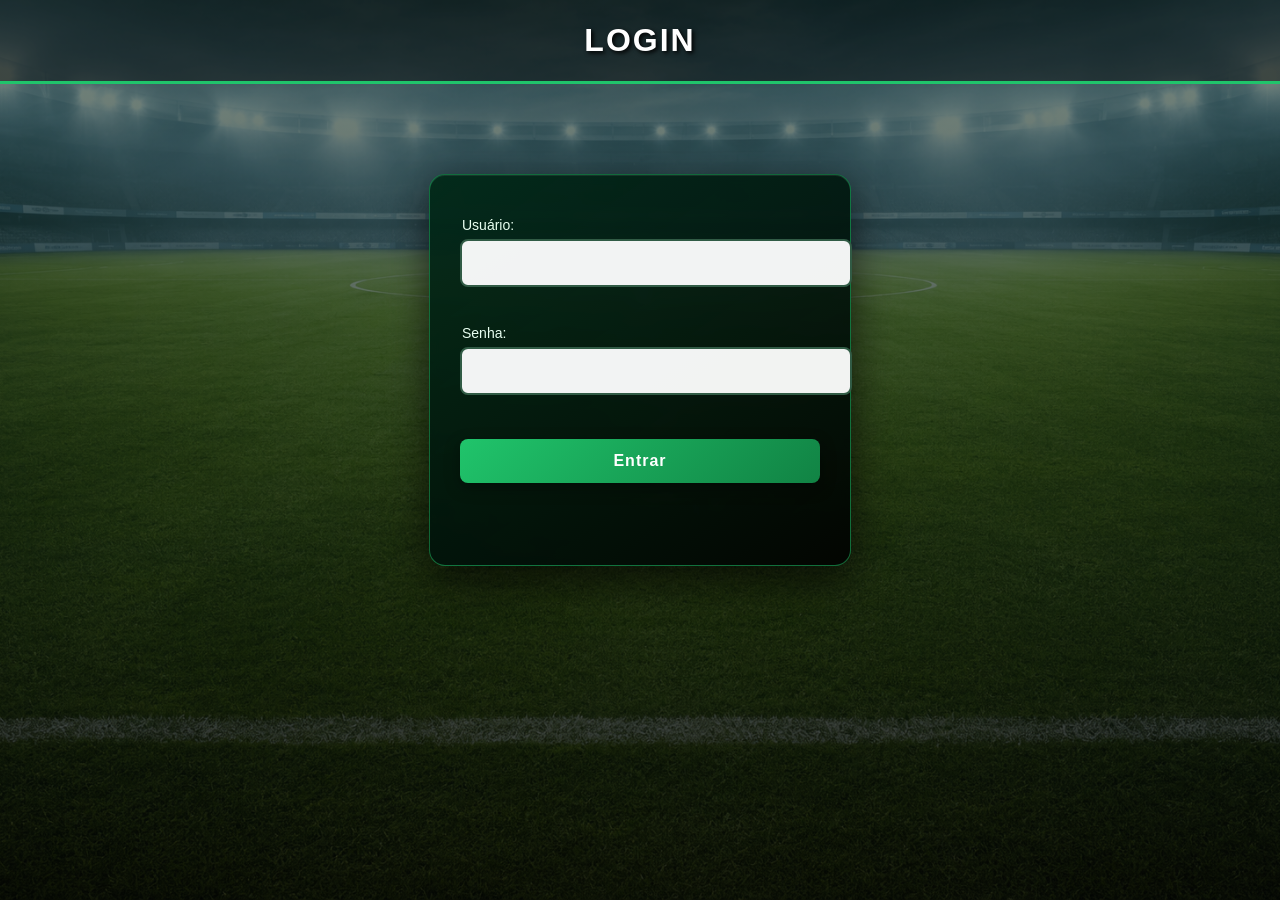
<file: Login.html>
<!DOCTYPE html>
<html lang="pt-br">
<head>
    <meta charset="UTF-8">
    <meta name="viewport" content="width=device-width, initial-scale=1.0">
    <title>Login</title>
    <link rel="stylesheet" href="estilo/style.css">
</head>

    <body id="paglogin">
      <h1>Login</h1>
<div id="login-container">
    
        <form id="form-login">
            <label>Usuário:</label>
            <input type="text" id="usuario">
    
            <br><br>
    
            <label>Senha:</label>
            <input type="password" id="senha">
    
            <br><br>
    
            <button type="submit">
                Entrar 
            </button>
    
        </form>
        <p id="mensagem"></p>
</div>
<script src="scripts/login.js"></script>
</body>
</html>
</file>
<file: estilo/style.css>
@charset "UTF-8";

/* =========================================================
CONFIGURAÇÕES GERAIS
========================================================= */

{
box-sizing: border-box;
}

html,
body {
margin: 0;
padding: 0;
min-height: 100%;
}

body {
font-family: Arial, Helvetica, sans-serif;
background-color: #0b1f14;
color: #222;
}

/* =========================================================
LOGIN
========================================================= */

body#paglogin {
min-height: 100vh;

display: flex;
flex-direction: column;
align-items: center;

background:
    linear-gradient(
        rgba(0, 35, 20, 0.55),
        rgba(0, 0, 0, 0.75)
    ),
    url(imagens/Society.png);

background-size: cover;
background-position: center;
background-repeat: no-repeat;
background-attachment: fixed;


}

/* TÍTULO DO LOGIN */

body#paglogin h1 {
width: 100%;

margin: 0;
padding: 22px 15px;

text-align: center;

color: white;

font-family:
    'Gill Sans',
    'Gill Sans MT',
    Calibri,
    'Trebuchet MS',
    sans-serif;

font-size: 32px;
letter-spacing: 2px;
text-transform: uppercase;

background: rgba(0, 0, 0, 0.45);

border-bottom: 3px solid #20c46b;

text-shadow:
    2px 2px 4px #000;


}

/* CAIXA DE LOGIN */

#login-container {
width: min(360px, calc(100% - 30px));

margin: 90px auto 30px;

padding: 30px;

color: white;

background:
    linear-gradient(
        145deg,
        rgba(0, 40, 23, 0.92),
        rgba(0, 0, 0, 0.88)
    );

border: 1px solid rgba(32, 196, 107, 0.5);

border-radius: 16px;

box-shadow:
    0 15px 40px rgba(0, 0, 0, 0.65),
    inset 0 1px 0 rgba(255, 255, 255, 0.08);

backdrop-filter: blur(5px);


}

/* TÍTULO/FORMULÁRIO */

#login-container form {
width: 100%;
}

#login-container label {
    display: block;

    margin-top: 12px;
    margin-bottom: 6px;
    padding-left: 2px;

    text-align: left;

    font-size: 14px;
    color: #e8fff1;

    text-shadow: none;
}



/* CAMPOS */

#login-container input {
width: 100%;

padding: 13px 14px;

margin-bottom: 8px;

border: 2px solid #315b45;
border-radius: 8px;

outline: none;

background-color: rgba(255, 255, 255, 0.95);

color: #111;

font-size: 16px;

transition:
    border-color 0.2s,
    box-shadow 0.2s;


}

#login-container input:focus {
border-color: #20c46b;

box-shadow:
    0 0 0 3px rgba(32, 196, 107, 0.2);


}

/* BOTÃO */

#login-container button {
width: 100%;

margin-top: 18px;

padding: 13px;

border: none;
border-radius: 8px;

background:
    linear-gradient(
        135deg,
        #20c46b,
        #118344
    );

color: white;

font-size: 16px;
font-weight: bold;

letter-spacing: 1px;

cursor: pointer;

box-shadow:
    0 5px 15px rgba(0, 0, 0, 0.35);

transition:
    transform 0.2s,
    box-shadow 0.2s,
    background 0.2s;


}

#login-container button:hover {
background:
linear-gradient(
135deg,
#2bdd7a,
#159950
);

transform: translateY(-2px);

box-shadow:
    0 8px 20px rgba(0, 0, 0, 0.45);


}

#login-container button:active {
transform: translateY(0);
}

/* MENSAGEM DE ERRO */

#mensagem {
min-height: 20px;

margin-top: 18px;

color: #ff6868;

font-size: 14px;

text-align: center;

text-shadow: none;


}

/* =========================================================
PAINEL DE PAGAMENTOS
========================================================= */

body:not(#paglogin) {
min-height: 100vh;

background:
    linear-gradient(
        rgba(4, 25, 15, 0.92),
        rgba(2, 12, 8, 0.96)
    );


}

/* ÁREA DA TABELA */

#container-table {
width: 100%;

padding: 30px;

overflow-x: auto;


}

/* =========================================================
TABELA
========================================================= */

table {
border-collapse: separate;
border-spacing: 0;

min-width: 1250px;

margin: 0 auto;

overflow: hidden;

background-color: #f7f7f7;

border: 1px solid #315b45;

border-radius: 12px;

box-shadow:
    0 15px 40px rgba(0, 0, 0, 0.5);


}

/* TÍTULO DA TABELA */

caption {
caption-side: top;

padding: 18px;

margin-bottom: 12px;

color: white;

background:
    linear-gradient(
        135deg,
        #0b5d32,
        #083b22
    );

border: 1px solid #315b45;
border-radius: 10px;

font-size: 25px;
font-weight: bold;

letter-spacing: 1px;

text-transform: uppercase;

box-shadow:
    0 6px 20px rgba(0, 0, 0, 0.35);


}

/* CABEÇALHO */

th {
padding: 13px 10px;

background:
    linear-gradient(
        #252525,
        #111
    );

color: white;

border-right: 1px solid #444;
border-bottom: 3px solid #20c46b;

font-size: 14px;

white-space: nowrap;


}

th:first-child {
border-top-left-radius: 10px;
}

th:last-child {
border-right: none;

border-top-right-radius: 10px;


}

/* CÉLULAS */

td {
min-width: 82px;

padding: 11px 8px;

text-align: center;

background-color: #fafafa;

border-right: 1px solid #ccc;
border-bottom: 1px solid #ccc;

font-size: 14px;


}

td:last-child {
border-right: none;
}

/* LINHAS ALTERNADAS */

tbody tr:nth-child(even) td {
background-color: #eeeeee;
}

/* EFEITO AO PASSAR O MOUSE */

tbody tr:hover td {
background-color: #dff5e8;
}

/* =========================================================
NOME DO JOGADOR
========================================================= */

.nome-jogador {
min-width: 160px;

padding-left: 15px;

text-align: left;

color: #123c26;

background-color: #d9e8df !important;

font-weight: bold;

white-space: nowrap;


}

/* =========================================================
CÉLULAS DE PAGAMENTO
========================================================= */

.pagamento {
cursor: text;

font-weight: bold;

transition:
    background-color 0.2s,
    transform 0.1s;


}

/* CÉLULA SENDO EDITADA */

.pagamento:focus {
outline: 3px solid #20c46b;

outline-offset: -3px;

background-color: white !important;

color: #111 !important;


}

/* =========================================================
SCROLL DA TABELA
========================================================= */

#container-table::-webkit-scrollbar {
height: 10px;
}

#container-table::-webkit-scrollbar-track {
background-color: #07150d;

border-radius: 10px;


}

#container-table::-webkit-scrollbar-thumb {
background-color: #168a49;

border-radius: 10px;


}

#container-table::-webkit-scrollbar-thumb:hover {
background-color: #20c46b;
}

/* =========================================================
RESPONSIVIDADE
========================================================= */

@media (max-width: 600px) {

body#paglogin h1 {
    font-size: 25px;

    padding: 18px 10px;
}

#login-container {
    margin-top: 60px;

    padding: 25px 20px;
}

#container-table {
    padding: 15px 8px;
}

caption {
    font-size: 19px;

    padding: 14px;
}

th {
    padding: 10px 7px;

    font-size: 12px;
}

td {
    min-width: 70px;

    padding: 10px 6px;

    font-size: 13px;
}

.nome-jogador {
    min-width: 135px;
}


}

/* =========================================================
SELEÇÃO DE TEXTO
========================================================= */

::selection {
background-color: #20c46b;

color: white;


}
</file>
